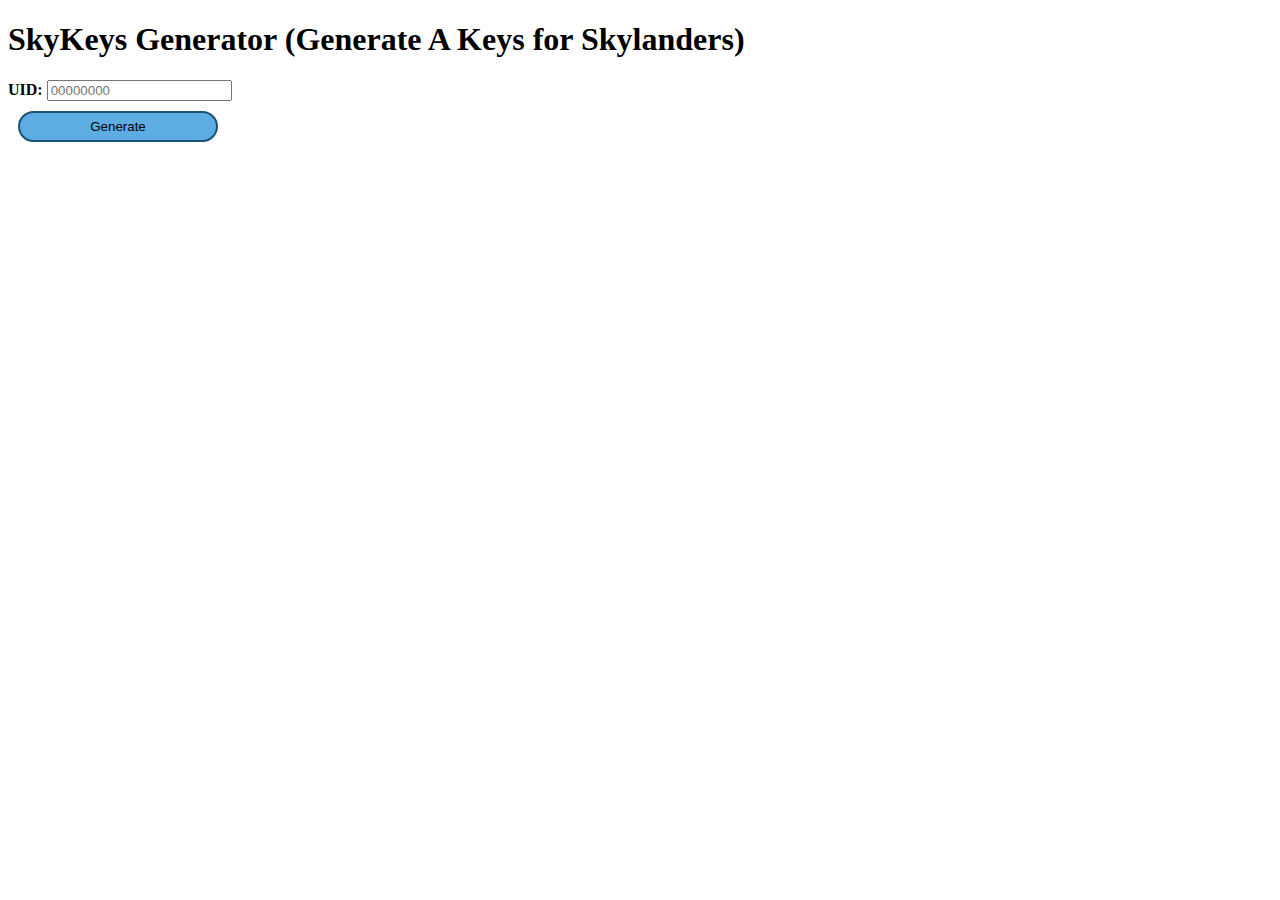
<file: projects/SkyKeys-Generator/index.html>
<!DOCTYPE html>
<html>
	<head>
		<title>SkyKeys-Generator</title>
		<meta name="description" content="This page can be used to generate A keys for Skylander figures using their UID.">
		<script type="text/javascript" src="script.js"></script>
		<link rel="stylesheet" href="style.css">
	</head>
	<body>
		<section>
			<h1>SkyKeys Generator (Generate A Keys for Skylanders)</h1>
		</section>
		<section>
			<form id="form">
				<label for="nuid-input"><strong>UID: </strong></label>
				<input id="nuid-input" type="text" placeholder="00000000" minlength="8" maxlength="8"/>
				<input type="submit" value="Generate" id="label"/>
			</form>
		</section>
		<section>
			<p id="key-list"></p>
		</section>
	</body>
</html>
</file>
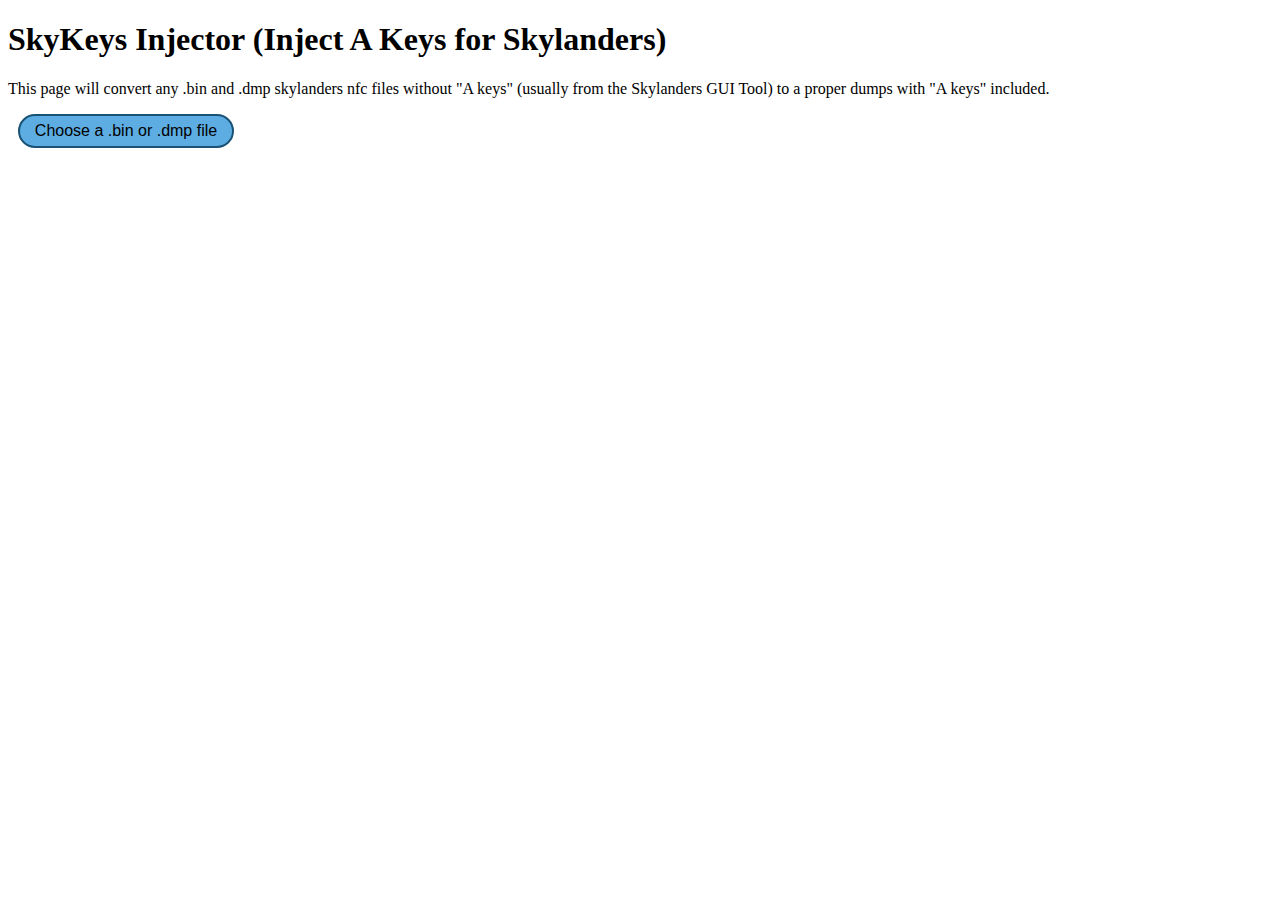
<file: projects/SkyKeys-Injector/index.html>
<!DOCTYPE html>
<html>
	<head>
		<title>SkyKeys Injector</title>
		<meta name="description" content="This page will convert any .bin and .dmp skylanders nfc files without A keys (usually from the Skylanders GUI Tool) to a proper dumps with A keys included.">
		<script type="text/javascript" src="script.js"></script>
		<link rel="stylesheet" href="style.css">
	</head>
	<body>
		<section>
			<h1>SkyKeys Injector (Inject A Keys for Skylanders)</h1>
			<p>This page will convert any .bin and .dmp skylanders nfc files without "A keys" (usually from the Skylanders GUI Tool) to a proper dumps with "A keys" included.</p>
		</section>
		<label for="fileInput" id="label">Choose a .bin or .dmp file</label>
		<input type="file" id="fileInput">
		<a id="download1k" style="display: none"><label id="label">Download .dump with keys</label></a>
	</body>
</html>
</file>
<file: projects/SkyKeys-Generator/style.css>
#fileInput {
	opacity: 0;
	width: 0%;
	display: none;
}
#label {
	border: 2px solid #1a5276;
	border-radius: 25px;
	background: #5dade2;
	color: #000;
	padding: 6px 6px;
	margin: 10px;
	cursor: pointer;
	display: block;
	width: 200px;
	text-align: center;
	font-family: sans-serif;
}
a {
	color: #000;
	text-decoration: none;
}
</file>
<file: projects/SkyKeys-Injector/style.css>
#fileInput {
	opacity: 0;
	width: 0%;
	display: none;
}
#label {
	border: 2px solid #1a5276;
	border-radius: 25px;
	background: #5dade2;
	color: #000;
	padding: 6px 6px;
	margin: 10px;
	cursor: pointer;
	display: block;
	width: 200px;
	text-align: center;
	font-family: sans-serif;
}
a {
	color: #000;
	text-decoration: none;
}
</file>
